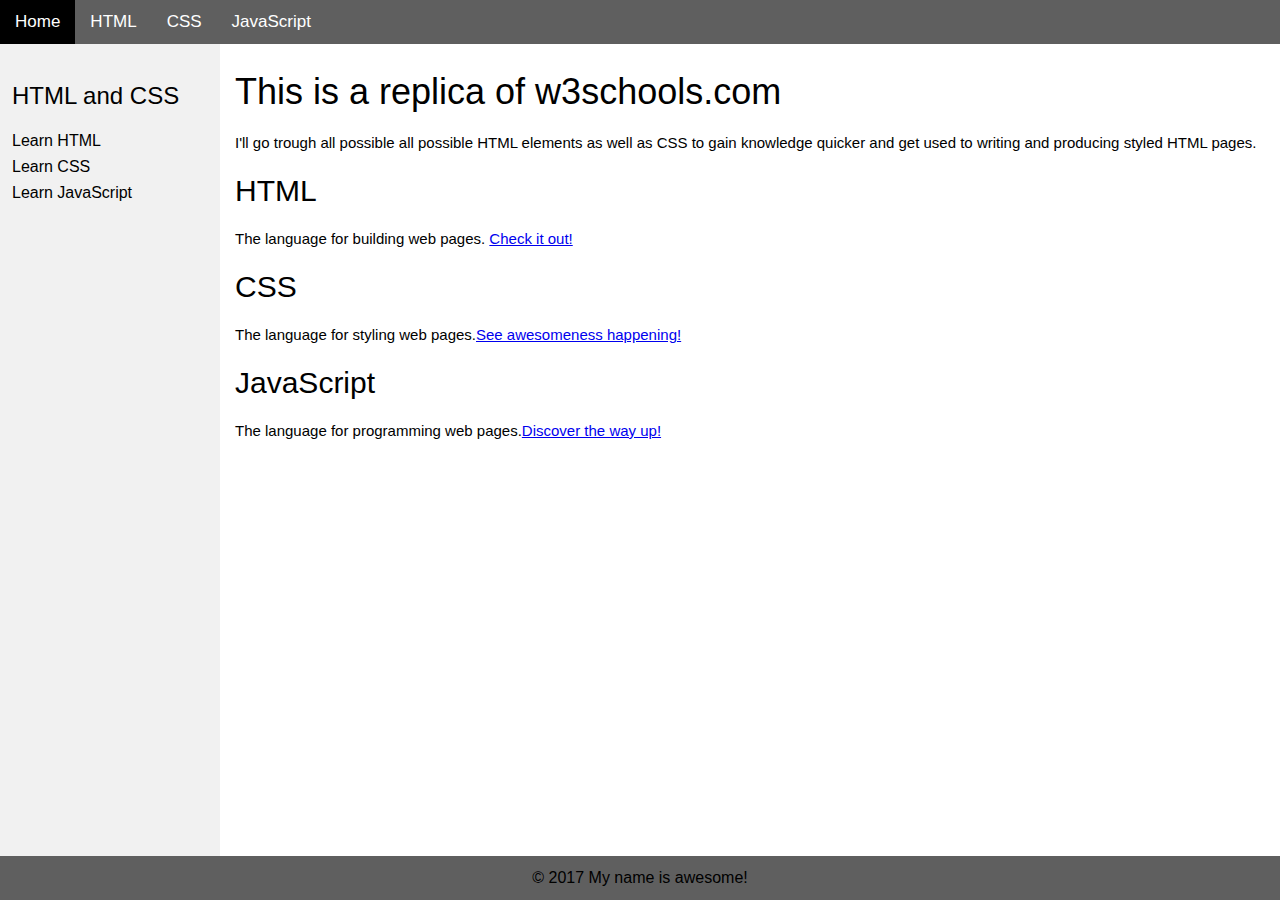
<file: index.html>
<!DOCTYPE html><html><head><title>Learn to code HTML, CSS and Javascrpit</title><meta name="descrpition" content="This is a HTML replica of w3school"><link rel="stylesheet" href="https://robertoalx.github.io/w3schools1-replica/style.css"></head><body><header><a class="current" href="https://robertoalx.github.io/w3schools1-replica/">Home</a><a href="https://robertoalx.github.io/w3schools1-replica/html">HTML</a><a href="https://robertoalx.github.io/w3schools1-replica/css">CSS</a><a href="https://robertoalx.github.io/w3schools1-replica/javascript">JavaScript</a></header><article><h1>This is a replica of w3schools.com</h1><p>I'll go trough all possible all possible HTML elements as well as CSS to gain knowledge quicker and get used to writing and producing styled HTML pages.</p><h2>HTML</h2><p>The language for building web pages. <a href="/html">Check it out!</a></p><h2>CSS</h2><p>The language for styling web pages.<a href="/css">See awesomeness happening!</a></p><h2>JavaScript</h2><p>The language for programming web pages.<a href="/javascript">Discover the way up!</a></p></article><nav><h3>HTML and CSS</h3><a href="https://robertoalx.github.io/w3schools1-replica/html">Learn HTML</a><a href="https://robertoalx.github.io/w3schools1-replica/css">Learn CSS</a><a href="https://robertoalx.github.io/w3schools1-replica/javascript">Learn JavaScript</a></nav><footer>&copy; 2017 My name is awesome!</footer></body></html>
</file>
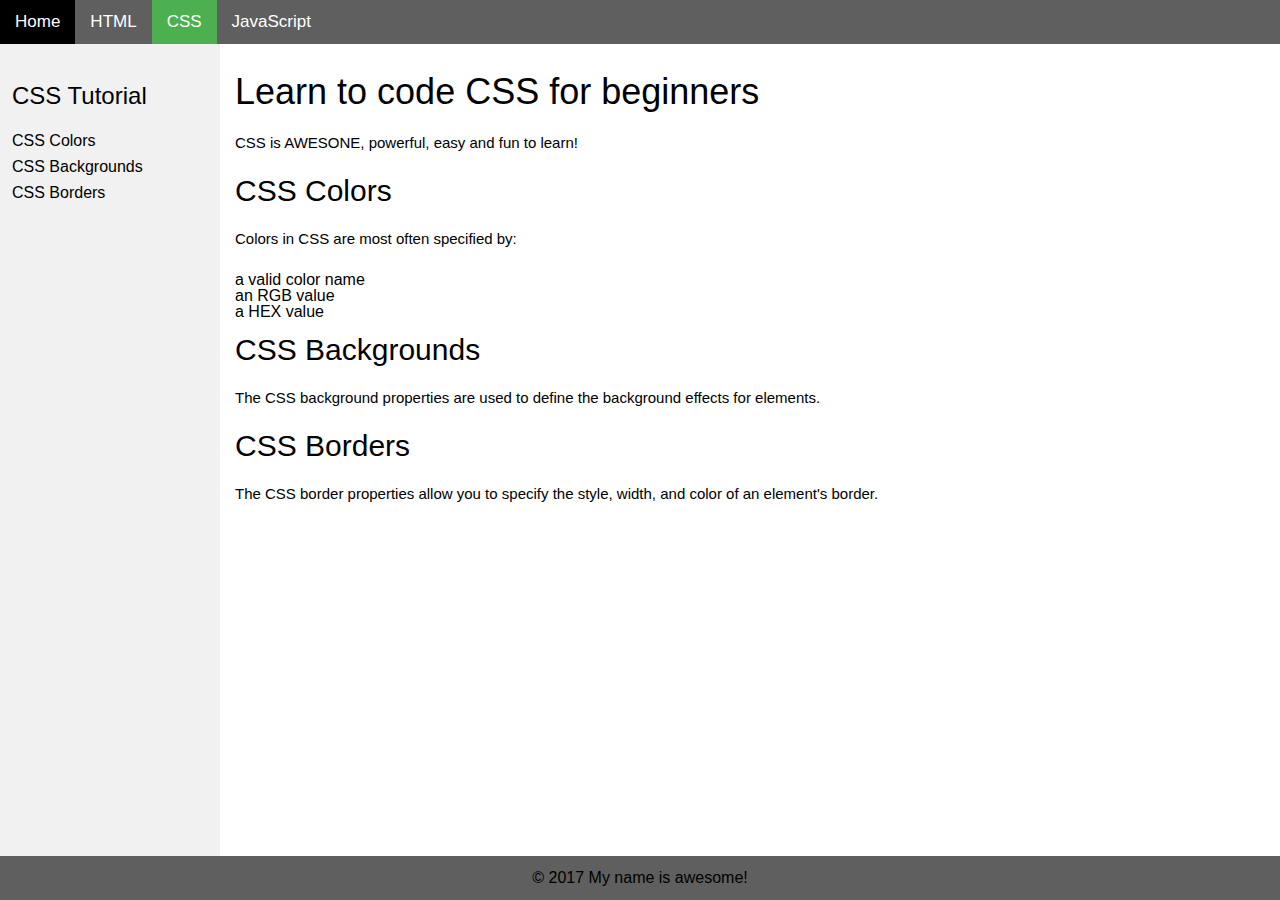
<file: css/index.html>
<!DOCTYPE html><html><head><title>Learn to code CSS for beginners</title><meta name="descrpition" content="CSS is AWESONE, powerful, easy and fun to learn!"><link rel="stylesheet" href="https://robertoalx.github.io/w3schools1-replica/style.css"></head><body><header><a href="https://robertoalx.github.io/w3schools1-replica/">Home</a><a href="https://robertoalx.github.io/w3schools1-replica/html">HTML</a><a class="current" href="https://robertoalx.github.io/w3schools1-replica/css">CSS</a><a href="https://robertoalx.github.io/w3schools1-replica/javascript">JavaScript</a></header><article><h1>Learn to code CSS for beginners</h1><p>CSS is AWESONE, powerful, easy and fun to learn!</p><h2>CSS Colors</h2><p>Colors in CSS are most often specified by:</p><ul><li>a valid color name</li><li>an RGB value</li><li>a HEX value</li></ul><h2>CSS Backgrounds</h2><p>The CSS background properties are used to define the background effects for elements.</p><h2>CSS Borders</h2><p>The CSS border properties allow you to specify the style, width, and color of an element's border.</p></article><nav><h3>CSS Tutorial</h3><a href="https://robertoalx.github.io/w3schools1-replica/css/colors">CSS Colors</a><a href="https://robertoalx.github.io/w3schools1-replica/css/backgrounds">CSS Backgrounds</a><a href="https://robertoalx.github.io/w3schools1-replica/css/borders">CSS Borders</a></nav><footer>&copy; 2017 My name is awesome!</footer></body></html>
</file>
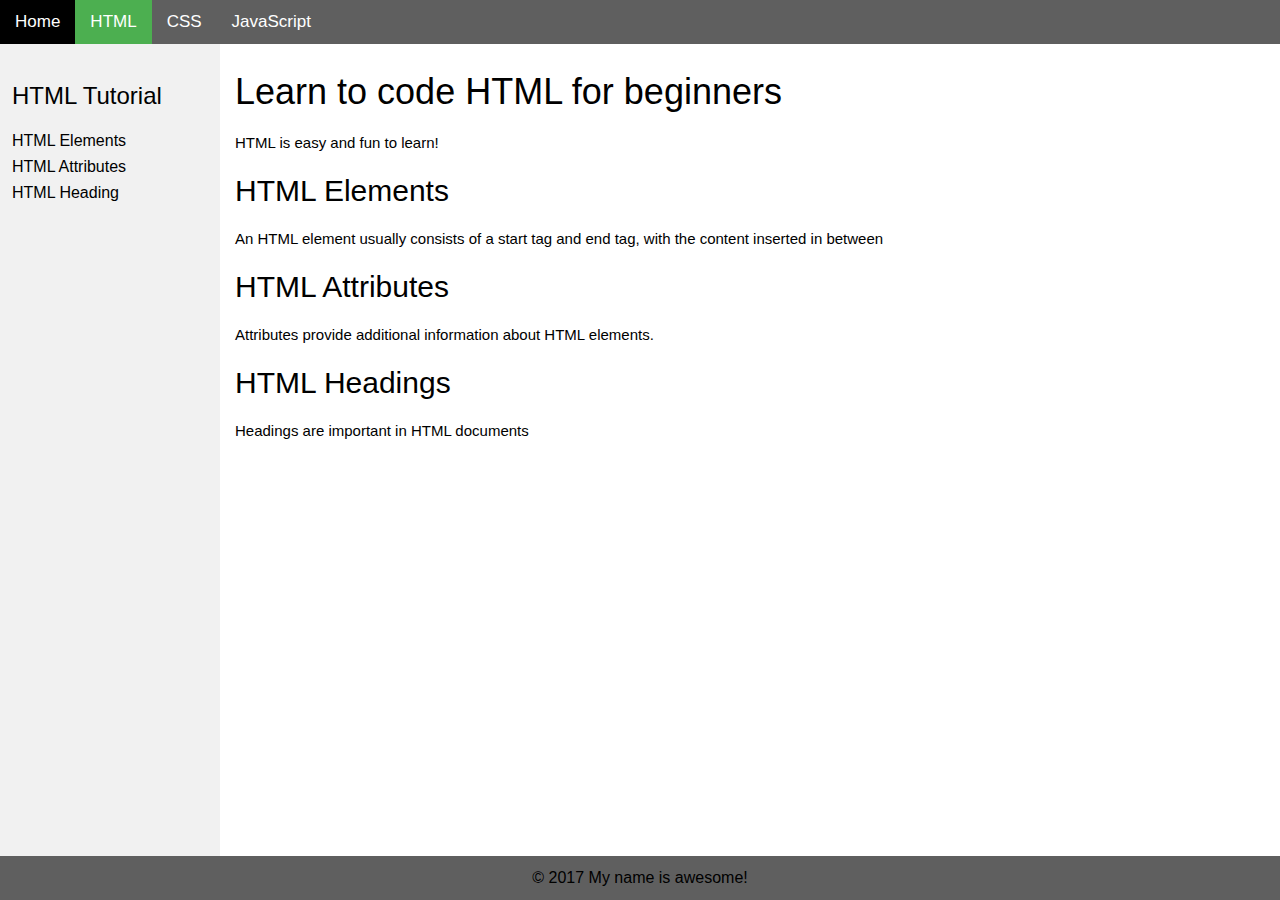
<file: html/index.html>
<!DOCTYPE html><html><head><title>Learn to code HTML for beginners</title><meta name="descrpition" content="HTML is easy and fun to learn!"><link rel="stylesheet" href="https://robertoalx.github.io/w3schools1-replica/style.css"></head><body><header><a href="https://robertoalx.github.io/w3schools1-replica/">Home</a><a class="current" href="https://robertoalx.github.io/w3schools1-replica/html">HTML</a><a href="https://robertoalx.github.io/w3schools1-replica/css">CSS</a><a href="https://robertoalx.github.io/w3schools1-replica/javascript">JavaScript</a></header><article><h1>Learn to code HTML for beginners</h1><p>HTML is easy and fun to learn!</p><h2>HTML Elements</h2><p>An HTML element usually consists of a start tag and end tag, with the content inserted in between</p><h2>HTML Attributes</h2><p>Attributes provide additional information about HTML elements.</p><h2>HTML Headings</h2><p>Headings are important in HTML documents</p></article><nav><h3>HTML Tutorial</h3><a href="https://robertoalx.github.io/w3schools1-replica/html/elements">HTML Elements</a><a href="https://robertoalx.github.io/w3schools1-replica/html/attributes">HTML Attributes</a><a href="https://robertoalx.github.io/w3schools1-replica/html/headings">HTML Heading</a></nav><footer>&copy; 2017 My name is awesome!</footer></body></html>
</file>
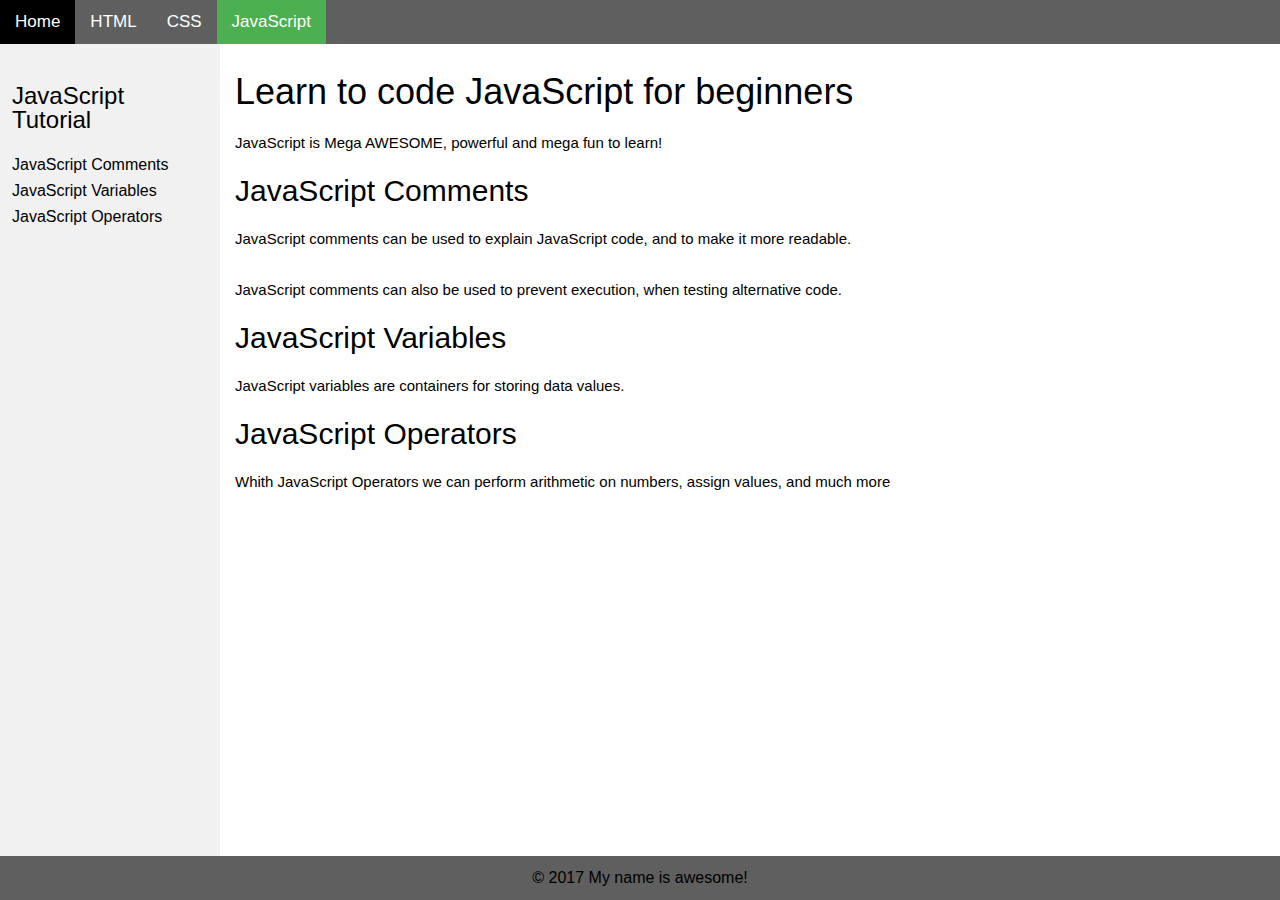
<file: javascript/index.html>
<!DOCTYPE html><html><head><title>Learn to code JavaScript for beginners</title><meta name="descrpition" content="JavaScript is Mega AWESOME, powerful and mega fun to learn!"><link rel="stylesheet" href="https://robertoalx.github.io/w3schools1-replica/style.css"></head><body><header><a href="https://robertoalx.github.io/w3schools1-replica/">Home</a><a href="https://robertoalx.github.io/w3schools1-replica/html">HTML</a><a href="https://robertoalx.github.io/w3schools1-replica/css">CSS</a><a class="current" href="https://robertoalx.github.io/w3schools1-replica/javascript">JavaScript</a></header><article><h1>Learn to code JavaScript for beginners</h1><p>JavaScript is Mega AWESOME, powerful and mega fun to learn!</p><h2>JavaScript Comments</h2><p>JavaScript comments can be used to explain JavaScript code, and to make it more readable.</p><p>JavaScript comments can also be used to prevent execution, when testing alternative code.</p><h2>JavaScript Variables</h2><p>JavaScript variables are containers for storing data values.</p><h2>JavaScript Operators</h2><p>Whith JavaScript Operators we can perform arithmetic on numbers, assign values, and much more </p></article><nav><h3>JavaScript Tutorial</h3><a href="https://robertoalx.github.io/w3schools1-replica/javascript/comments">JavaScript Comments</a><a href="https://robertoalx.github.io/w3schools1-replica/javascript/variables">JavaScript Variables</a><a href="https://robertoalx.github.io/w3schools1-replica/javascript/operators">JavaScript Operators</a></nav><footer>&copy; 2017 My name is awesome!</footer></body></html>
</file>
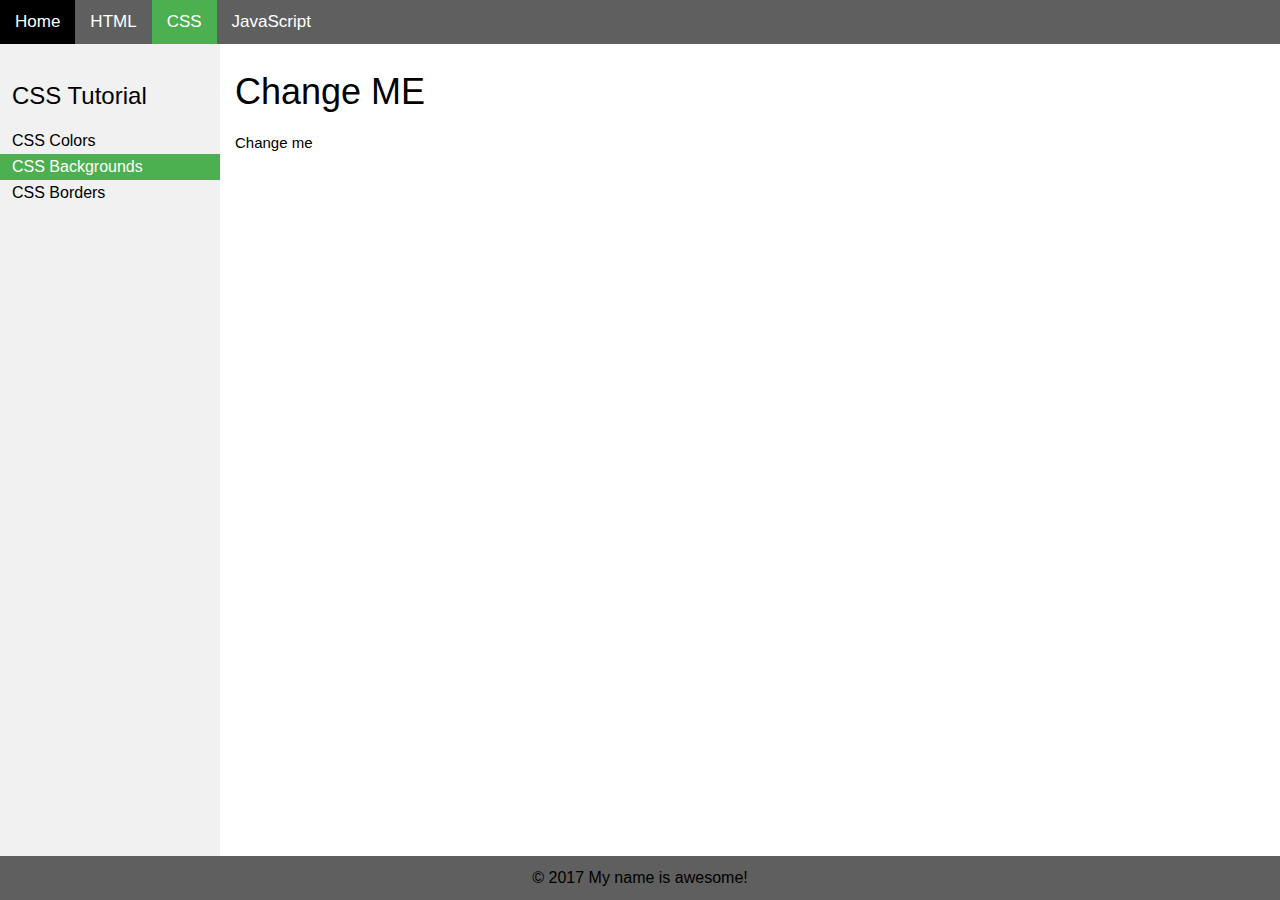
<file: css/backgrounds/index.html>
<!DOCTYPE html><html><head><title>Change ME</title><meta name="descrpition" content="Change me"><link rel="stylesheet" href="https://robertoalx.github.io/w3schools1-replica/style.css"></head><body><header><a href="https://robertoalx.github.io/w3schools1-replica/">Home</a><a href="https://robertoalx.github.io/w3schools1-replica/html">HTML</a><a class="current" href="https://robertoalx.github.io/w3schools1-replica/css">CSS</a><a href="https://robertoalx.github.io/w3schools1-replica/javascript">JavaScript</a></header><article><h1>Change ME</h1><p>Change me</p></article><nav><h3>CSS Tutorial</h3><a href="https://robertoalx.github.io/w3schools1-replica/css/colors">CSS Colors</a><a class="current" href="https://robertoalx.github.io/w3schools1-replica/css/backgrounds">CSS Backgrounds</a><a href="https://robertoalx.github.io/w3schools1-replica/css/borders">CSS Borders</a></nav><footer>&copy; 2017 My name is awesome!</footer></body></html>
</file>
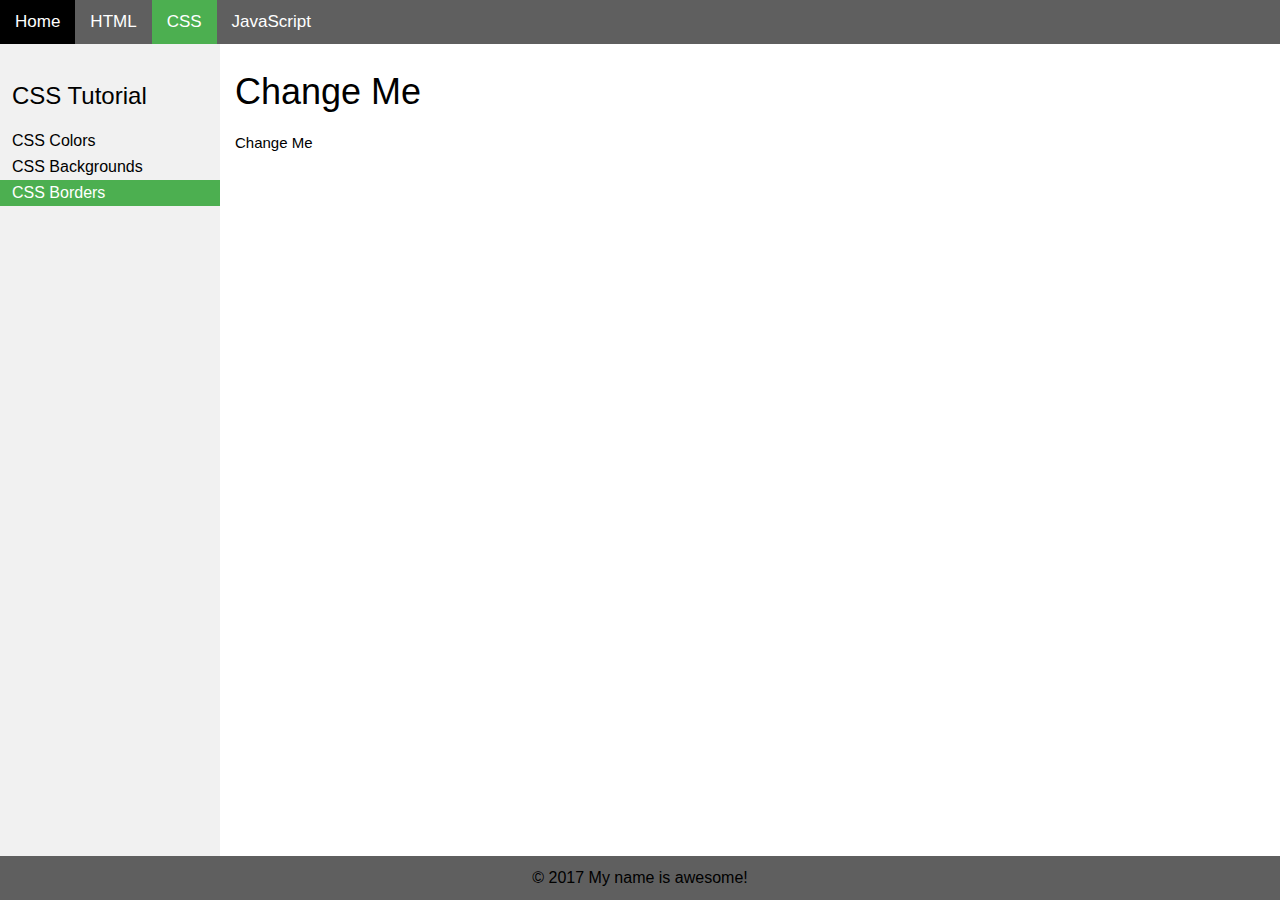
<file: css/borders/index.html>
<!DOCTYPE html><html><head><title>Change Me</title><meta name="descrpition" content="Change Me"><link rel="stylesheet" href="https://robertoalx.github.io/w3schools1-replica/style.css"></head><body><header><a href="https://robertoalx.github.io/w3schools1-replica/">Home</a><a href="https://robertoalx.github.io/w3schools1-replica/html">HTML</a><a class="current" href="https://robertoalx.github.io/w3schools1-replica/css">CSS</a><a href="https://robertoalx.github.io/w3schools1-replica/javascript">JavaScript</a></header><article><h1>Change Me</h1><p>Change Me</p></article><nav><h3>CSS Tutorial</h3><a href="https://robertoalx.github.io/w3schools1-replica/css/colors">CSS Colors</a><a href="https://robertoalx.github.io/w3schools1-replica/css/backgrounds">CSS Backgrounds</a><a class="current" href="https://robertoalx.github.io/w3schools1-replica/css/borders">CSS Borders</a></nav><footer>&copy; 2017 My name is awesome!</footer></body></html>
</file>
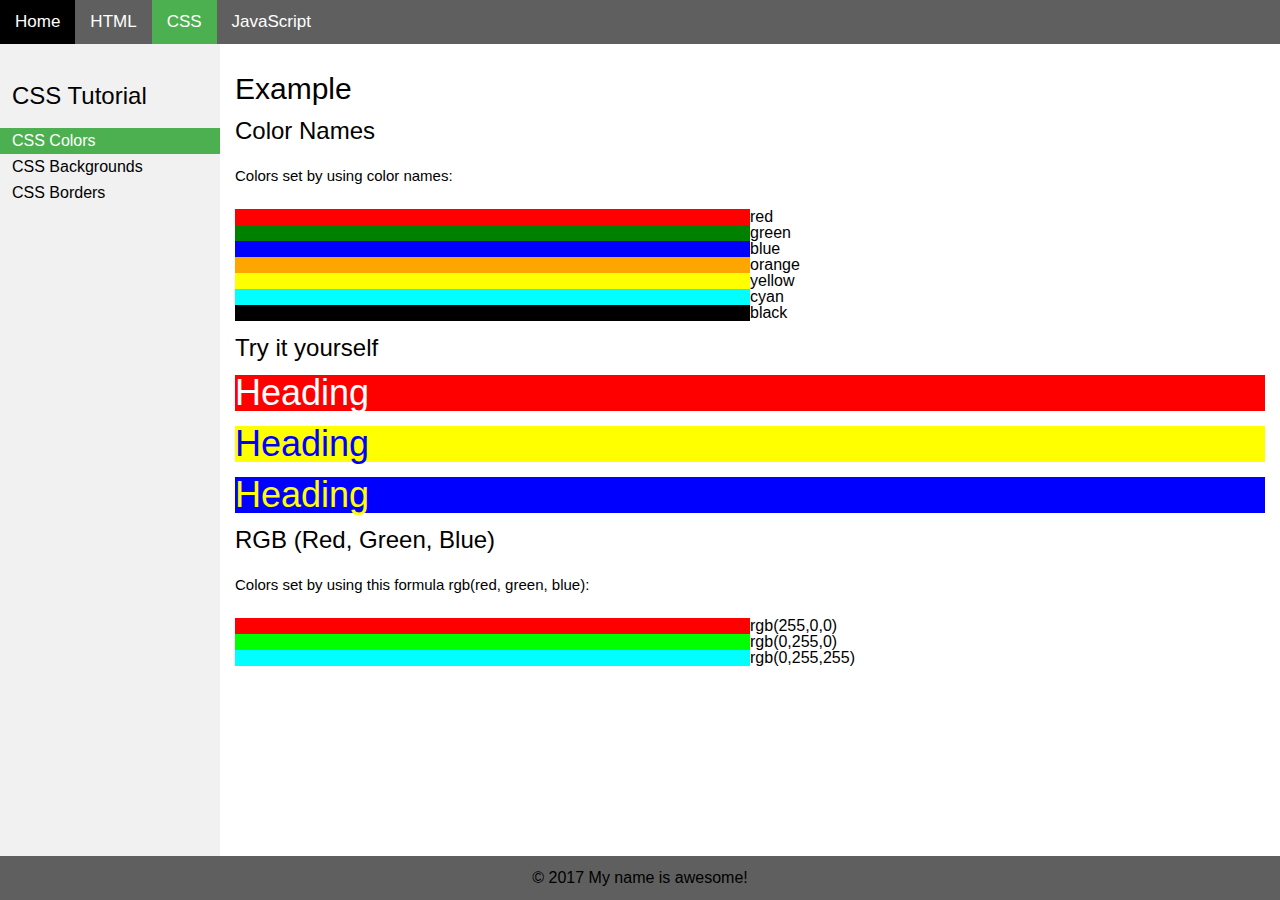
<file: css/colors/index.html>
<!DOCTYPE html><html><head><title>Learn to code CSS Colors for beginners</title><meta name="descrpition" content="Colors in CSS are easy to use"><link rel="stylesheet" href="https://robertoalx.github.io/w3schools1-replica/style.css"></head><body><header><a href="https://robertoalx.github.io/w3schools1-replica/">Home</a><a href="https://robertoalx.github.io/w3schools1-replica/html">HTML</a><a class="current" href="https://robertoalx.github.io/w3schools1-replica/css">CSS</a><a href="https://robertoalx.github.io/w3schools1-replica/javascript">JavaScript</a></header><article><h1></h1><p></p><h2>Example</h2><h3>Color Names</h3><p>Colors set by using color names:</p><table width="100%"><tr><td bgcolor="red" width="50%"></td><td>red</td></tr><tr><td bgcolor="green" widht="50%"></td><td>green</td></tr><tr><td bgcolor="blue" width="50%"></td><td>blue</td></tr><tr><td bgcolor="orange" width="50%"></td><td>orange</td></tr><tr><td bgcolor="yellow" widht="50%"></td><td>yellow</td></tr><tr><td bgcolor="cyan" width="50%"></td><td>cyan</td></tr><tr><td bgcolor="black" width="50"></td><td>black</td></tr></table><h3>Try it yourself</h3><div style="background-color:red"><h1 style="color:white">Heading</h1></div><div style="background-color:yellow"><h1 style="color:blue">Heading</h1></div><div style="background-color:blue"><h1 style="color:yellow">Heading</h1></div><h3>RGB (Red, Green, Blue)</h3><p>Colors set by using this formula rgb(red, green, blue):</p><table width="100%"><tr><td style="background-color: rgb(255,0,0)" widht="50%"></td><td>rgb(255,0,0)</td></tr><tr><td style="background-color: rgb(0,255,0)" width="50%"></td><td>rgb(0,255,0)</td></tr><tr><td style="background-color: rgb(0,255,255)" widht="50%"></td><td>rgb(0,255,255)</td></tr></table></article><nav><h3>CSS Tutorial</h3><a class="current" href="https://robertoalx.github.io/w3schools1-replica/css/colors">CSS Colors</a><a href="https://robertoalx.github.io/w3schools1-replica/css/backgrounds">CSS Backgrounds</a><a href="https://robertoalx.github.io/w3schools1-replica/css/borders">CSS Borders</a></nav><footer>&copy; 2017 My name is awesome!</footer></body></html>
</file>
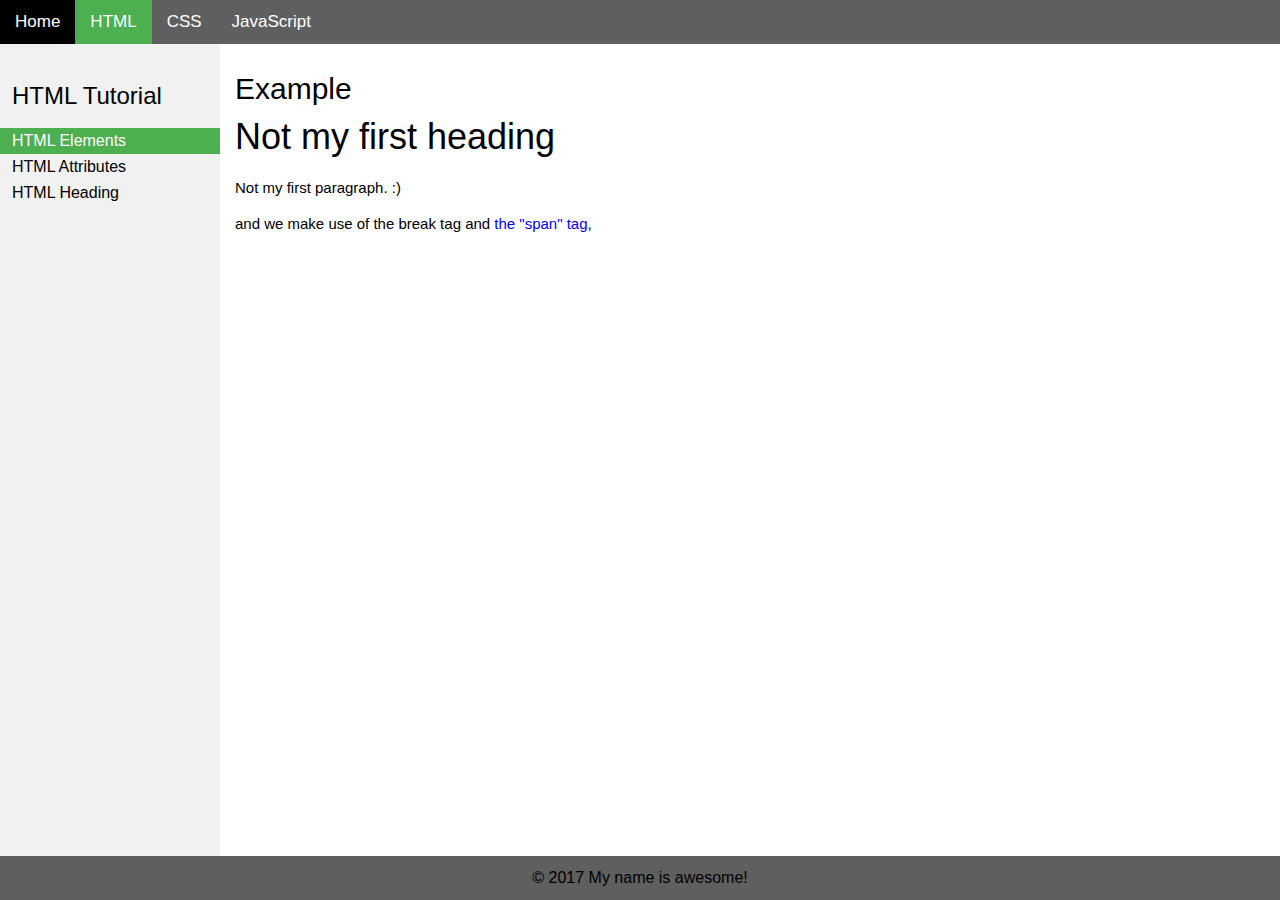
<file: html/elements/index.html>
<!DOCTYPE html><html><head><title>Learn to code HTML Elements for beginners</title><meta name="descrpition" content="An HTML element usually consists of a start tag and end tag, with the content inserted in between"><link rel="stylesheet" href="https://robertoalx.github.io/w3schools1-replica/style.css"></head><body><header><a href="https://robertoalx.github.io/w3schools1-replica/">Home</a><a class="current" href="https://robertoalx.github.io/w3schools1-replica/html">HTML</a><a href="https://robertoalx.github.io/w3schools1-replica/css">CSS</a><a href="https://robertoalx.github.io/w3schools1-replica/javascript">JavaScript</a></header><article><h1></h1><p></p><h2>Example</h2><h1>Not my first heading</h1><p>Not my first paragraph. :)<br>and we make use of the break tag and <span style="color:blue">the "span" tag</span>,</p></article><nav><h3>HTML Tutorial</h3><a class="current" href="https://robertoalx.github.io/w3schools1-replica/html/elements">HTML Elements</a><a href="https://robertoalx.github.io/w3schools1-replica/html/attributes">HTML Attributes</a><a href="https://robertoalx.github.io/w3schools1-replica/html/headings">HTML Heading</a></nav><footer>&copy; 2017 My name is awesome!</footer></body></html>
</file>
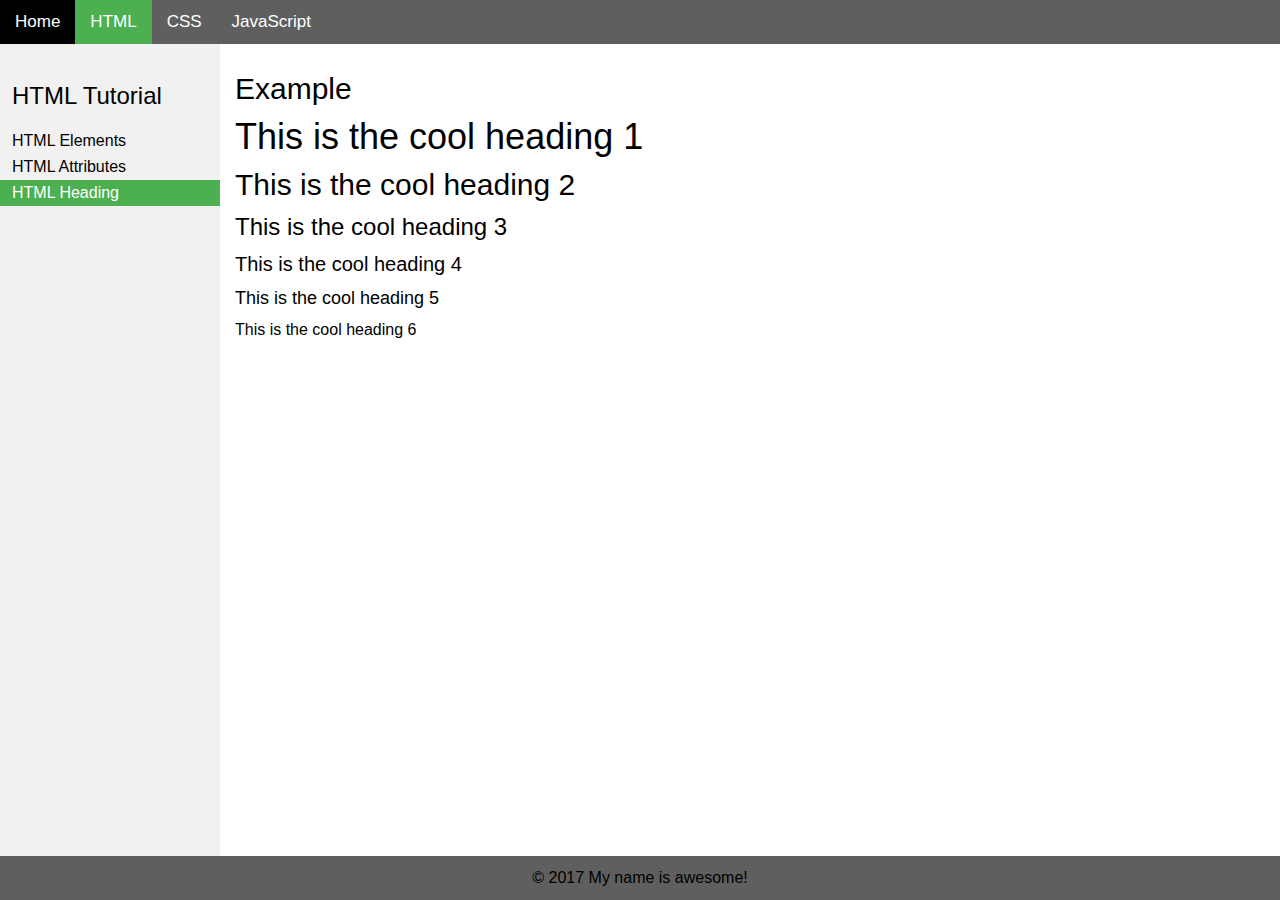
<file: html/headings/index.html>
<!DOCTYPE html><html><head><title>Learn to code HTML Headings for beginners</title><meta name="descrpition" content="Headings are very important in HTML documents"><link rel="stylesheet" href="https://robertoalx.github.io/w3schools1-replica/style.css"></head><body><header><a href="https://robertoalx.github.io/w3schools1-replica/">Home</a><a class="current" href="https://robertoalx.github.io/w3schools1-replica/html">HTML</a><a href="https://robertoalx.github.io/w3schools1-replica/css">CSS</a><a href="https://robertoalx.github.io/w3schools1-replica/javascript">JavaScript</a></header><article><h1></h1><p></p><h2>Example</h2><h1>This is the cool heading 1</h1><h2>This is the cool heading 2</h2><h3>This is the cool heading 3</h3><h4>This is the cool heading 4</h4><h5>This is the cool heading 5</h5><h6>This is the cool heading 6</h6></article><nav><h3>HTML Tutorial</h3><a href="https://robertoalx.github.io/w3schools1-replica/html/elements">HTML Elements</a><a href="https://robertoalx.github.io/w3schools1-replica/html/attributes">HTML Attributes</a><a class="current" href="https://robertoalx.github.io/w3schools1-replica/html/headings">HTML Heading</a></nav><footer>&copy; 2017 My name is awesome!</footer></body></html>
</file>
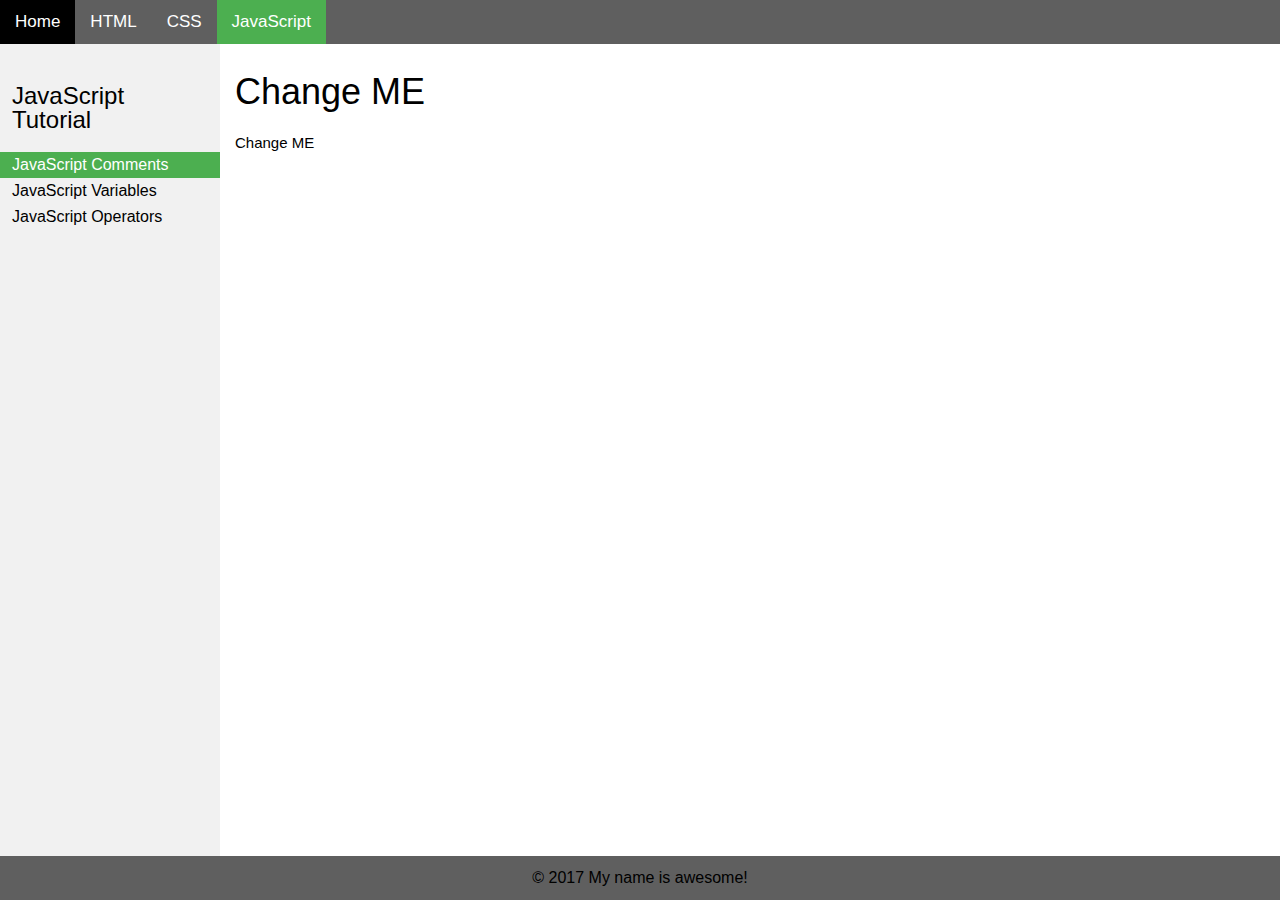
<file: javascript/comments/index.html>
<!DOCTYPE html><html><head><title>Change ME</title><meta name="descrpition" content="Change ME"><link rel="stylesheet" href="https://robertoalx.github.io/w3schools1-replica/style.css"></head><body><header><a href="https://robertoalx.github.io/w3schools1-replica/">Home</a><a href="https://robertoalx.github.io/w3schools1-replica/html">HTML</a><a href="https://robertoalx.github.io/w3schools1-replica/css">CSS</a><a class="current" href="https://robertoalx.github.io/w3schools1-replica/javascript">JavaScript</a></header><article><h1>Change ME</h1><p>Change ME</p></article><nav><h3>JavaScript Tutorial</h3><a class="current" href="https://robertoalx.github.io/w3schools1-replica/javascript/comments">JavaScript Comments</a><a href="https://robertoalx.github.io/w3schools1-replica/javascript/variables">JavaScript Variables</a><a href="https://robertoalx.github.io/w3schools1-replica/javascript/operators">JavaScript Operators</a></nav><footer>&copy; 2017 My name is awesome!</footer></body></html>
</file>
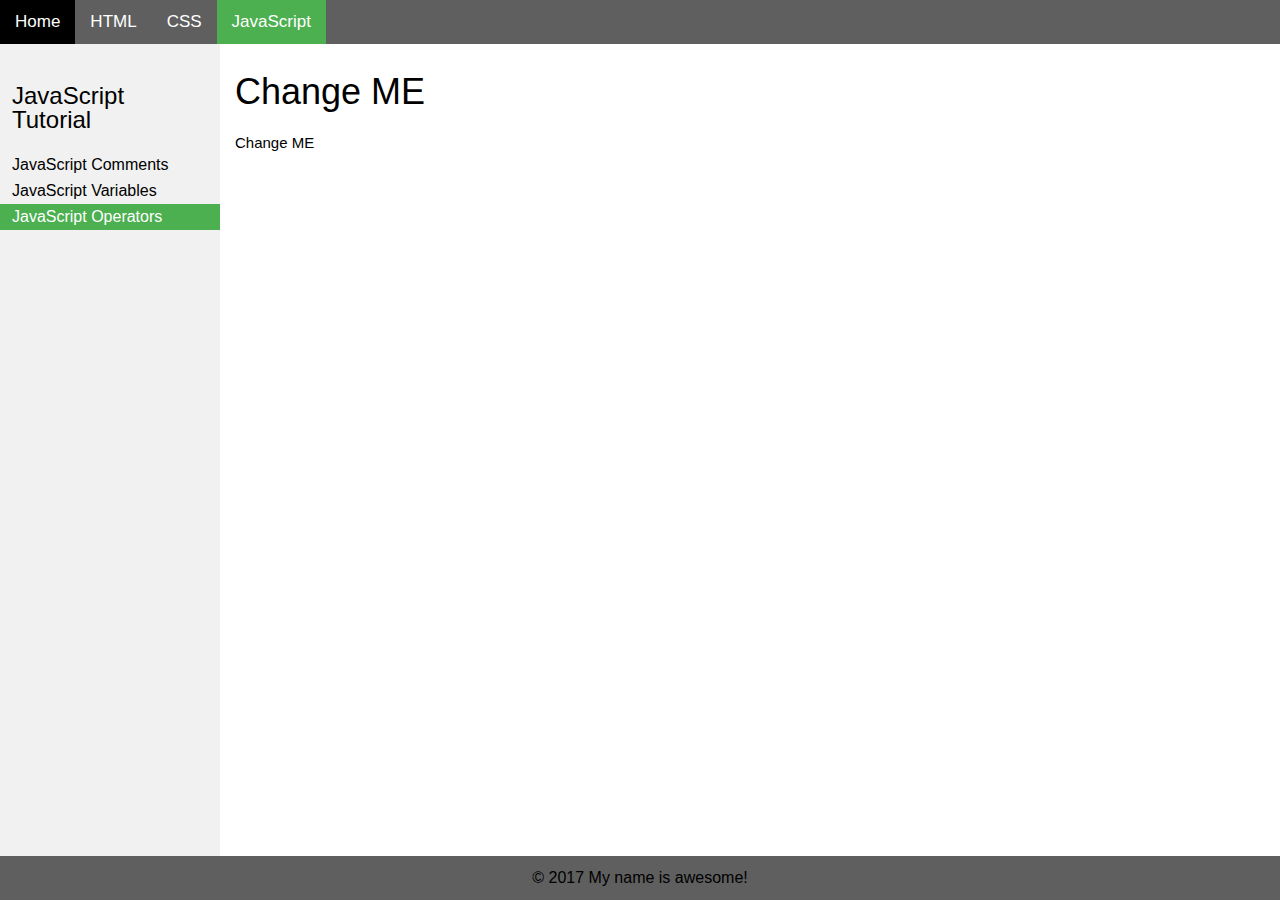
<file: javascript/operators/index.html>
<!DOCTYPE html><html><head><title>Change ME</title><meta name="descrpition" content="Change ME"><link rel="stylesheet" href="https://robertoalx.github.io/w3schools1-replica/style.css"></head><body><header><a href="https://robertoalx.github.io/w3schools1-replica/">Home</a><a href="https://robertoalx.github.io/w3schools1-replica/html">HTML</a><a href="https://robertoalx.github.io/w3schools1-replica/css">CSS</a><a class="current" href="https://robertoalx.github.io/w3schools1-replica/javascript">JavaScript</a></header><article><h1>Change ME</h1><p>Change ME</p></article><nav><h3>JavaScript Tutorial</h3><a href="https://robertoalx.github.io/w3schools1-replica/javascript/comments">JavaScript Comments</a><a href="https://robertoalx.github.io/w3schools1-replica/javascript/variables">JavaScript Variables</a><a class="current" href="https://robertoalx.github.io/w3schools1-replica/javascript/operators">JavaScript Operators</a></nav><footer>&copy; 2017 My name is awesome!</footer></body></html>
</file>
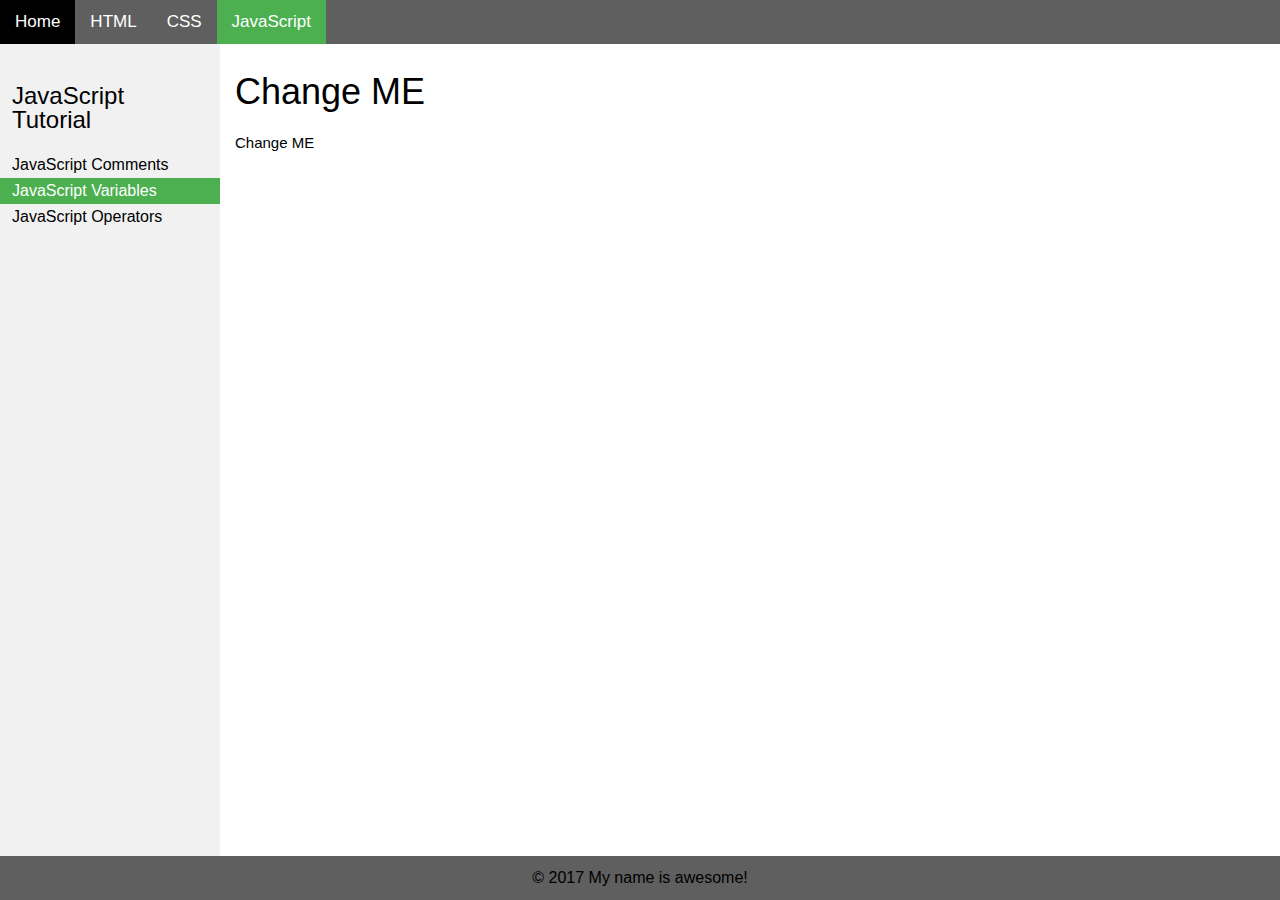
<file: javascript/variables/index.html>
<!DOCTYPE html><html><head><title>Change ME</title><meta name="descrpition" content="Change ME"><link rel="stylesheet" href="https://robertoalx.github.io/w3schools1-replica/style.css"></head><body><header><a href="https://robertoalx.github.io/w3schools1-replica/">Home</a><a href="https://robertoalx.github.io/w3schools1-replica/html">HTML</a><a href="https://robertoalx.github.io/w3schools1-replica/css">CSS</a><a class="current" href="https://robertoalx.github.io/w3schools1-replica/javascript">JavaScript</a></header><article><h1>Change ME</h1><p>Change ME</p></article><nav><h3>JavaScript Tutorial</h3><a href="https://robertoalx.github.io/w3schools1-replica/javascript/comments">JavaScript Comments</a><a class="current" href="https://robertoalx.github.io/w3schools1-replica/javascript/variables">JavaScript Variables</a><a href="https://robertoalx.github.io/w3schools1-replica/javascript/operators">JavaScript Operators</a></nav><footer>&copy; 2017 My name is awesome!</footer></body></html>
</file>
